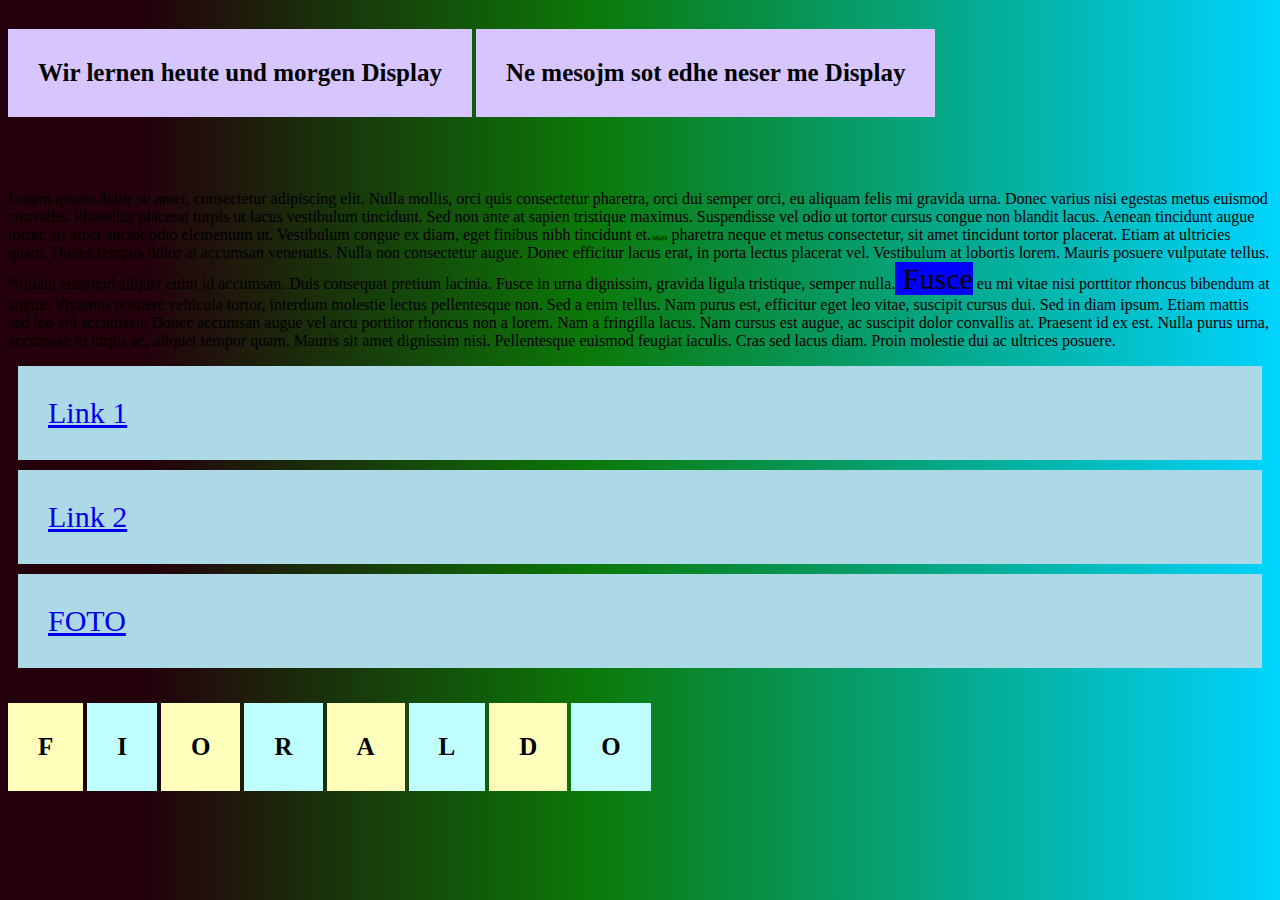
<file: display/index.html>
<!DOCTYPE html>
<html>
<head>
	<meta charset="utf-8">
	<title></title>
	<link rel="stylesheet" type="text/css" href="style.css">
</head>
<body>

<h2>Wir lernen heute und morgen Display</h2>
<h2>Ne mesojm sot edhe neser me Display</h2>

<br>
<br>
<br>

<p>
	Lorem ipsum dolor sit amet, consectetur adipiscing elit. Nulla mollis, orci quis consectetur pharetra, orci dui semper orci, eu aliquam felis mi gravida urna. Donec varius nisi egestas metus euismod convallis. Phasellus placerat turpis ut lacus vestibulum tincidunt. Sed non ante at sapien tristique maximus. Suspendisse vel odio ut tortor cursus congue non blandit lacus. Aenean tincidunt augue tortor, sit amet auctor odio elementum ut. Vestibulum congue ex diam, eget finibus nibh tincidunt et.<span class="green"> Morbi</span> pharetra neque et metus consectetur, sit amet tincidunt tortor placerat. Etiam at ultricies quam. Donec tempus dolor at accumsan venenatis.

Nulla non consectetur augue. Donec efficitur lacus erat, in porta lectus placerat vel. Vestibulum at lobortis lorem. Mauris posuere vulputate tellus. Nullam euismod aliquet enim id accumsan. Duis consequat pretium lacinia. Fusce in urna dignissim, gravida ligula tristique, semper nulla.<span class="blue"> Fusce</span> eu mi vitae nisi porttitor rhoncus bibendum at augue. Vivamus posuere vehicula tortor, interdum molestie lectus pellentesque non. Sed a enim tellus. Nam purus est, efficitur eget leo vitae, suscipit cursus dui. Sed in diam ipsum. Etiam mattis sed leo vel accumsan. Donec accumsan augue vel arcu porttitor rhoncus non a lorem. Nam a fringilla lacus.

Nam cursus est augue, ac suscipit dolor convallis at. Praesent id ex est. Nulla purus urna, accumsan et turpis ac, aliquet tempor quam. Mauris sit amet dignissim nisi. Pellentesque euismod feugiat iaculis. Cras sed lacus diam. Proin molestie dui ac ultrices posuere.

</p>


<a href="https://www.youtube.com/watch?v=XRrt1ZlLi54">Link 1</a>
<a href="https://www.youtube.com/watch?v=W1W9Ys4NWcw">Link 2</a>
<a href="https://play.google.com/store/apps/details?id=com.laugh.talking.lion&hl=sq&gl=US">FOTO</a>

<H1>F</H1>
<H3>I</H2>
<H1>O</H1>
<H3>R</H2>
<H1>A</H1>
<H3>L</H2>
<H1>D</H1>
<H3>O</H2>





</body>
</html>
</file>
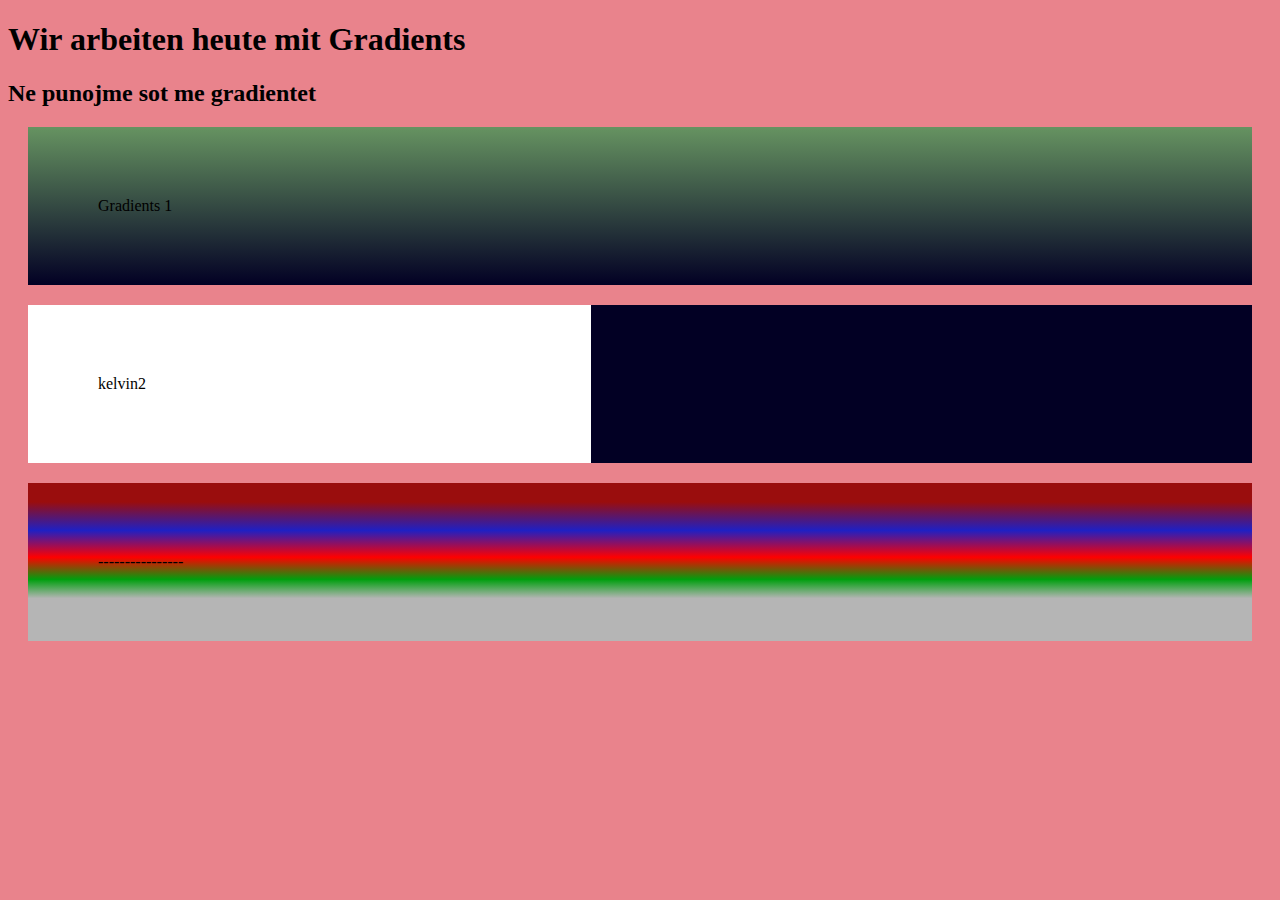
<file: gradients/index.html>
<!DOCTYPE html>
<html>
<head>
	<meta charset="utf-8">
	<title>Gradients</title>
<link rel="stylesheet" type="text/css" href="style.css">
</head>
<body>
<h1>Wir arbeiten heute mit Gradients</h1>
<h2>Ne punojme sot me gradientet</h2>


</body>


<p class="grad1">Gradients 1 </p>
<p class="grad2">kelvin2</p>
<p class="grad3">----------------</p>
</html>
</file>
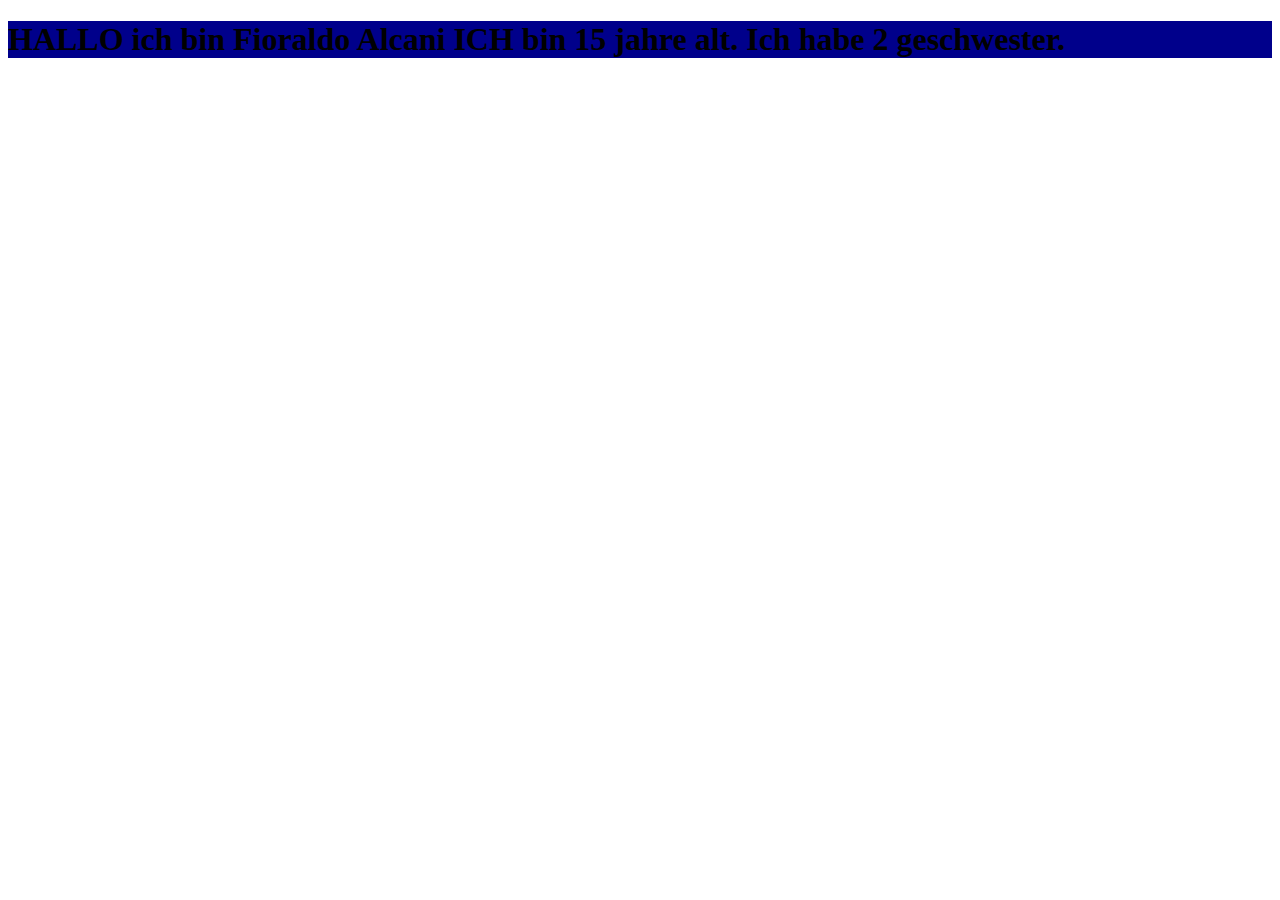
<file: med9/hyperlinks/index.html>
<!DOCTYPE html>
<html>
<head>
	
	<meta chaerset="utf-8">
	<title>Hyperlinks</title>
		<link rel="stylesheet" type="text/css" href="style.css">
</head>
<body>
<h1> HALLO ich bin Fioraldo Alcani
ICH bin 15 jahre alt.
Ich habe 2 geschwester.
</h1>













		 </body>

		 </html>
</file>
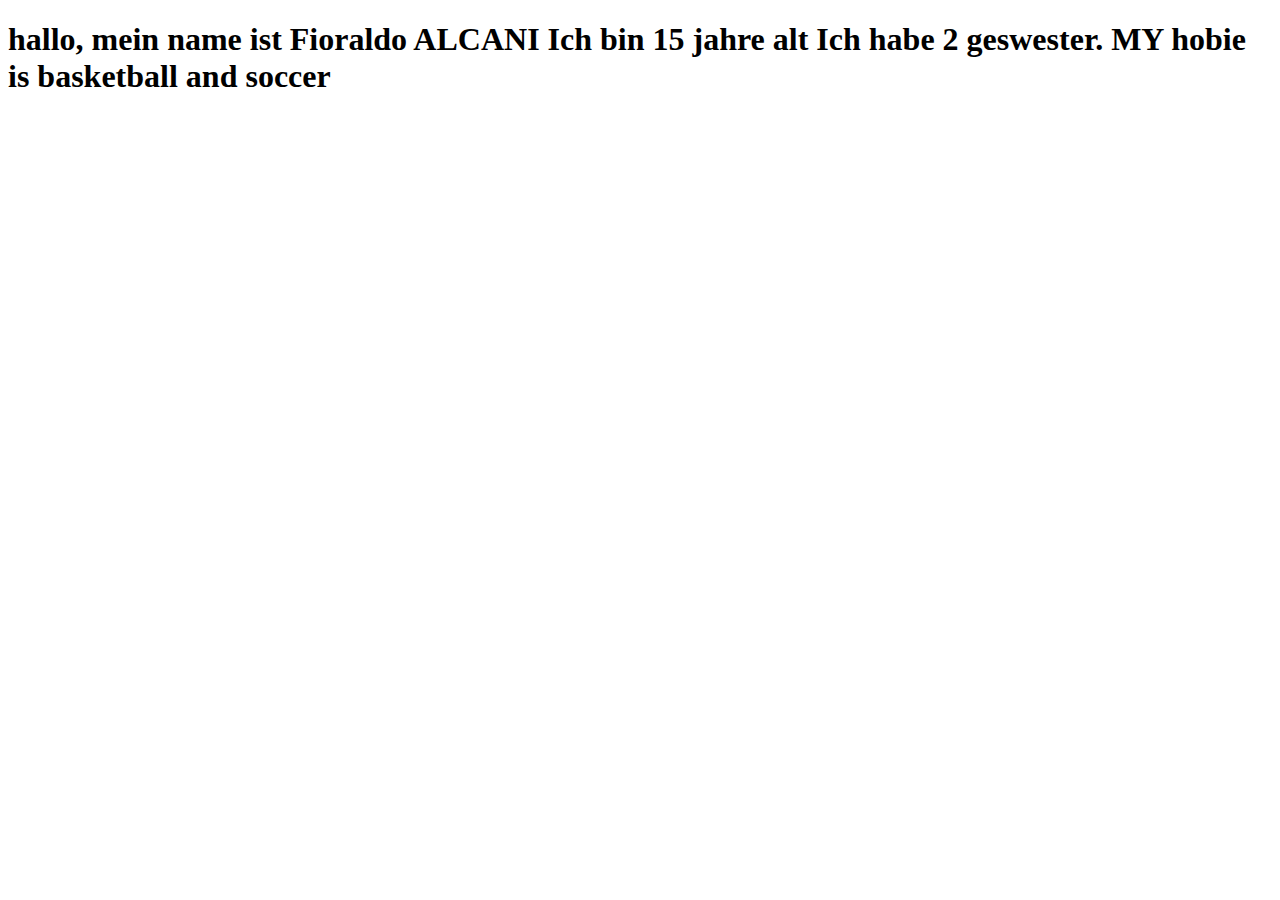
<file: med9/hyperlinks/about.html>
<!DOCTYPE html>
<html>
<head>
	<meta charset="utf-8">
	<title>Hyperlinks</title>
	<link rel="stxlesheet" href="style.css">
</head>
<body>

	<h1> hallo, mein name ist Fioraldo ALCANI
Ich bin 15 jahre alt
Ich habe 2 geswester. MY hobie is basketball and soccer

	 </h1>


</body>
</html>
</file>
<file: display/style.css>
h2{
	font-size: 25px;
    padding: 30px;
    background-color: rgb(215,197,567);
    display:inline-block;
}

.blue{
	background-color: blue;
	font-size: 30px;

}

.green{
	background-color: green;
	font-size: 6px; 
}



a {
	display: block;
	padding: 30px;
	margin: 10px;
	font-size: 30px;
	border: 3x solid blue;
	background-color: lightblue;
}

ul{
	display: block;
	background-color: red;
}

h1{
	font-size: 25px;
    padding: 30px;
    background-color: rgb(835,997,187);
    display:inline-block;
}


h3{
	font-size: 25px;
    padding: 30px;
    background-color: rgb(191,999,887);
    display:inline-block;
}
body{
	background:linear-gradient(90deg, rgba(36,0,12,1) 11%, rgba(11,121,9,1) 46%, rgba(0,212,255,1) 100%);
</file>
<file: gradients/style.css>
p{
	padding: 70px;
	margin: 20px;
}



.grad1 {
	background: rgb(2,0,36);
background: linear-gradient(0deg, rgba(2,0,36,1) 0%, rgba(102,147,97,1) 100%);
}

.grad2 {
background: rgb(2,0,36);
background: linear-gradient(270deg, rgba(2,0,36,1) 54%, rgba(255,255,255,1) 54%);
}


.grad3 {
	background: rgb(181,181,181);
background: linear-gradient(0deg, rgba(181,181,181,1) 27%, rgba(0,159,14,1) 39%, rgba(255,0,0,1) 53%, rgba(31,32,195,1) 70%, rgba(154,13,13,1) 88%);
}




body{
	background-color: background: rgb(2,0,36);
background: linear-gradient(0deg, rgba(2,0,36,1) 0%, rgba(233,131,140,1) 0%);
}
</file>
<file: med9/hyperlinks/style.css>
h1 {
	background-color:darkblue;
	
}
</file>
